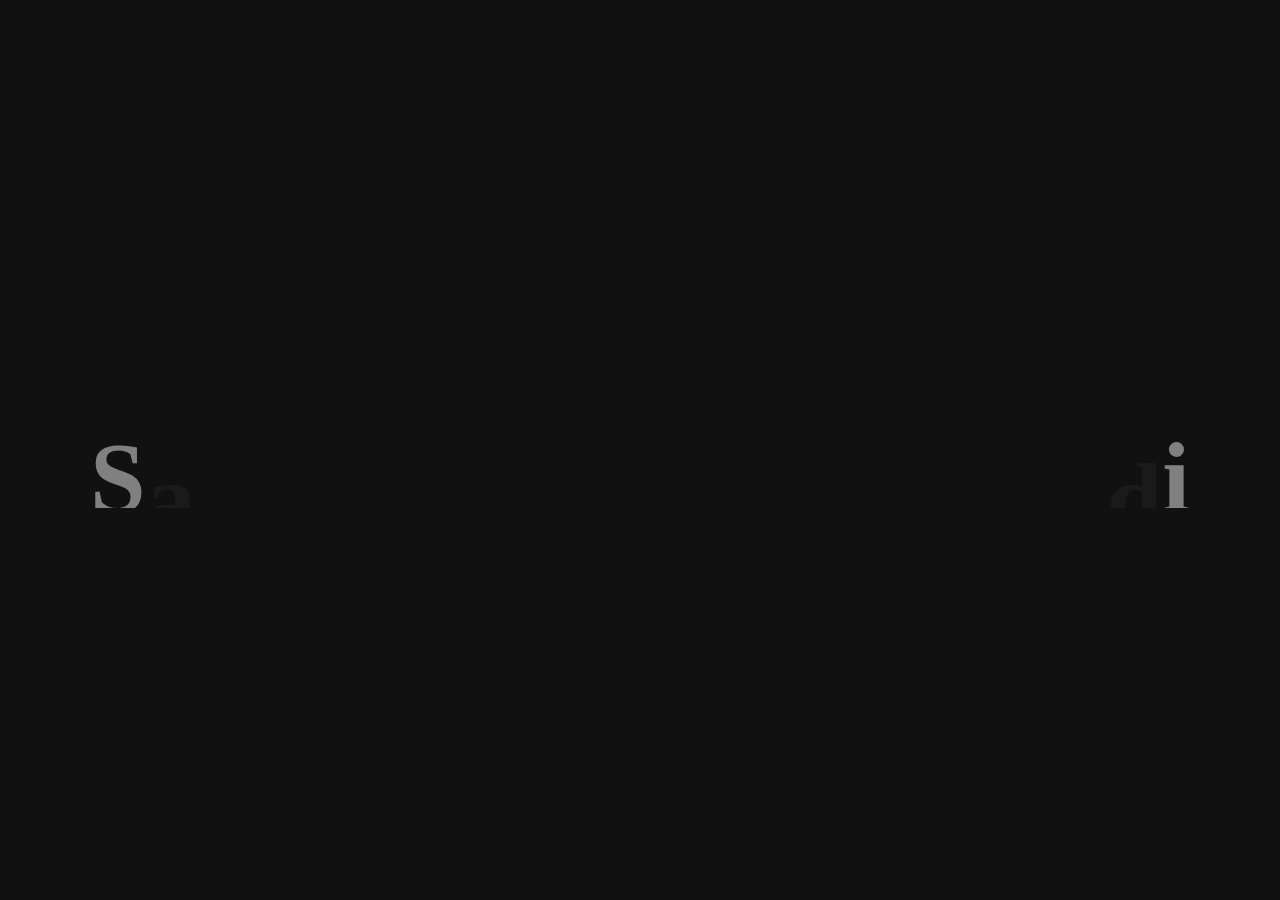
<file: ProjectIntro(TextAnimation)/index.html>
<!DOCTYPE html>
<html lang="en">
<head>
    <meta charset="UTF-8">
    <meta name="viewport" content="width=device-width, initial-scale=1.0">
    <title>Document</title>
    <link rel="stylesheet" href="style.css">
</head>
<body>
    <h1>Samrendra Sagar Dwevedi</h1>
    <script src="https://cdnjs.cloudflare.com/ajax/libs/gsap/3.12.5/gsap.min.js" integrity="sha512-7eHRwcbYkK4d9g/6tD/mhkf++eoTHwpNM9woBxtPUBWm67zeAfFC+HrdoE2GanKeocly/VxeLvIqwvCdk7qScg==" crossorigin="anonymous" referrerpolicy="no-referrer"></script>
    <script src="script.js"></script>
</body>
</html>
</file>
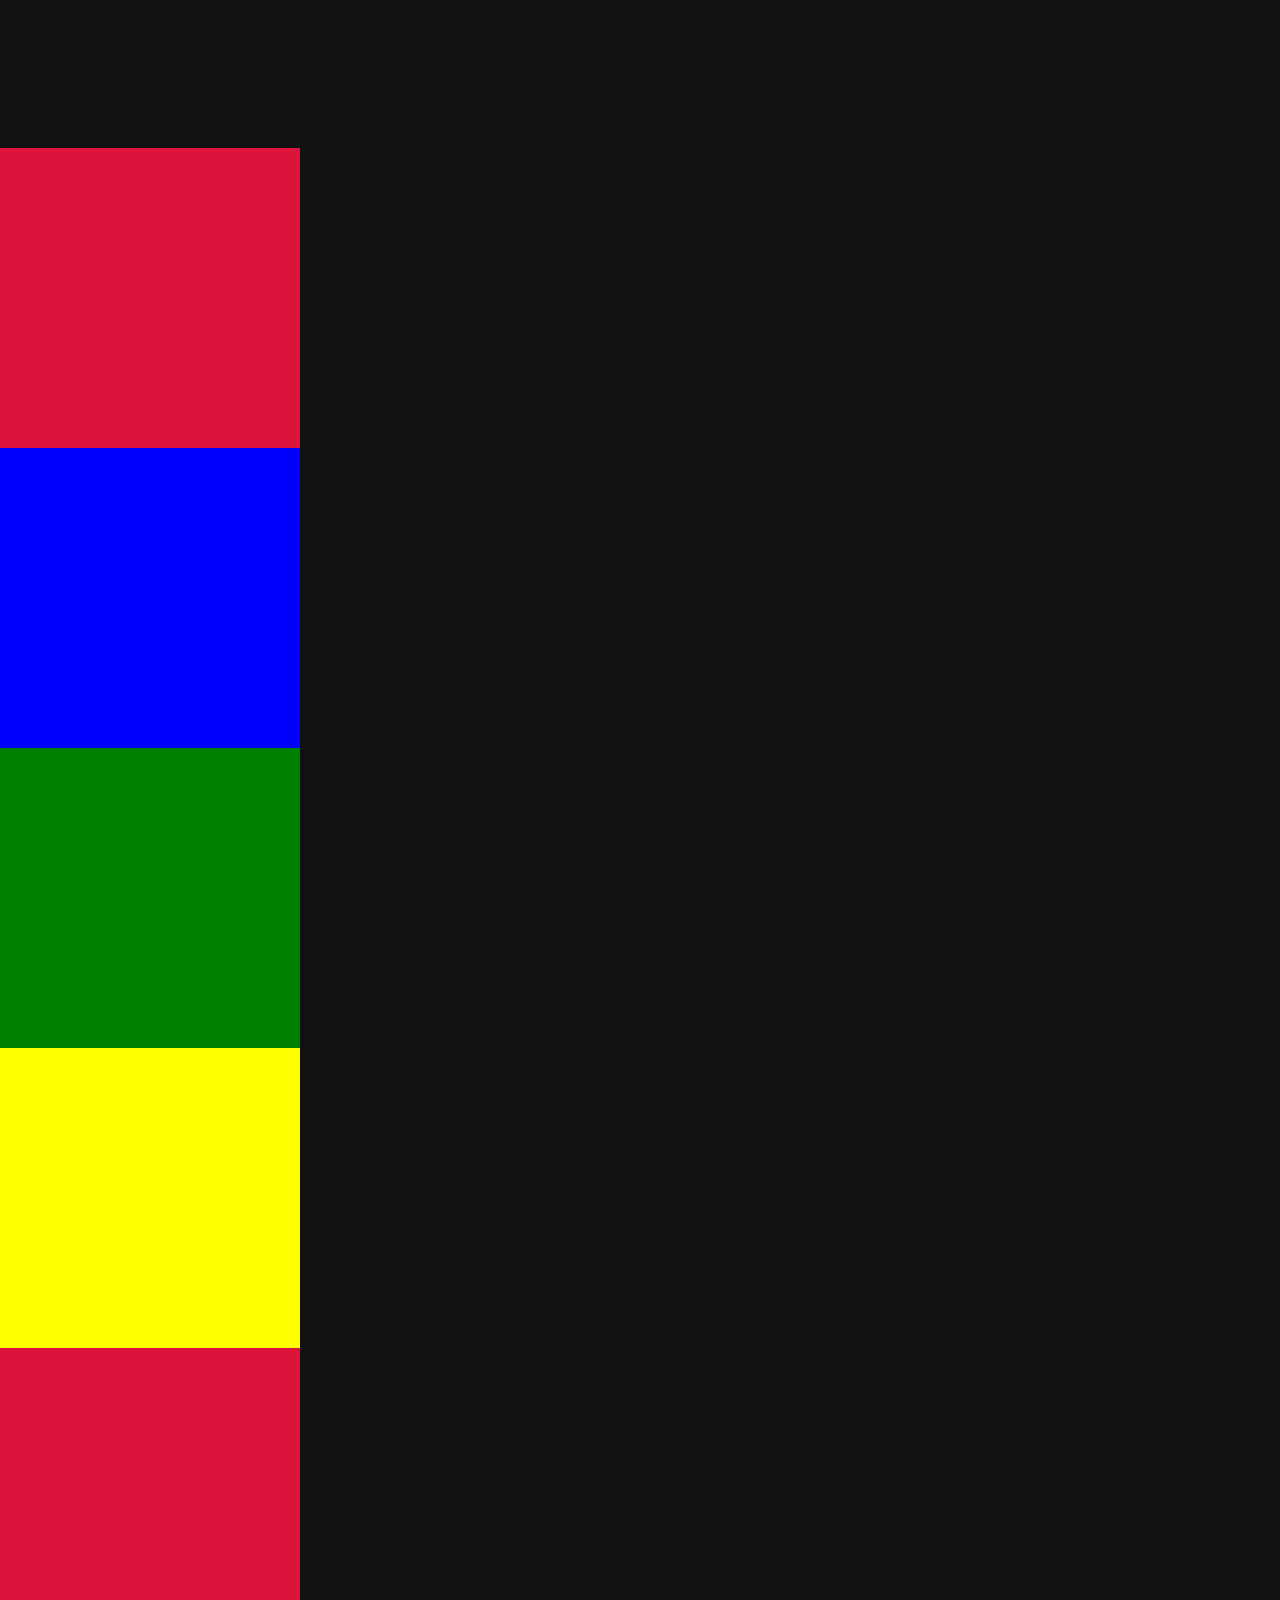
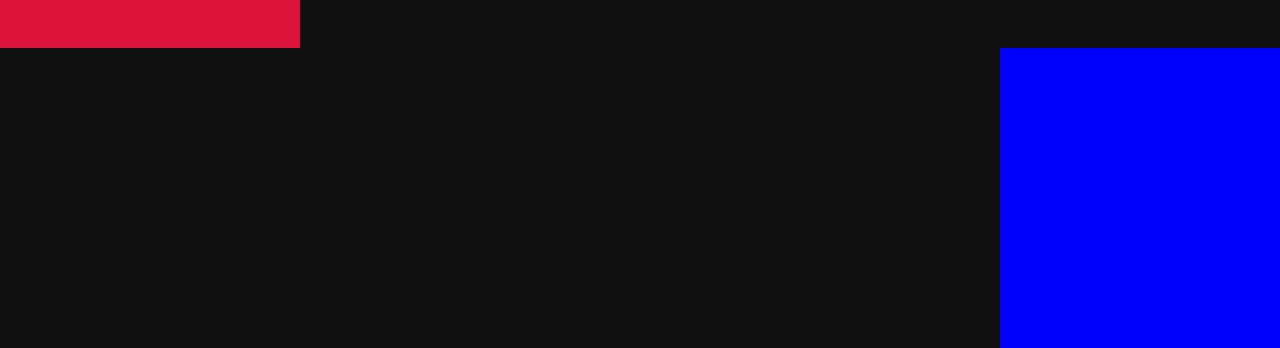
<file: ProjectIntro-1/Index.html>
<!DOCTYPE html>
<html lang="en">
<head>
    <meta charset="UTF-8">
    <meta name="viewport" content="width=device-width, initial-scale=1.0">
    <title>Document</title>
    <link rel="stylesheet" href="style.css">
</head>
<body>
    <h1>Hello I am H1</h1>
    <h1>I also am H1</h1>
    <h1>Hello I am Gian</h1>
    <h1>Hello I am H1</h1>

    <div id="boxA"></div>
    <div id="boxB"></div>
    <div id="boxC"></div>
    <div id="boxD"></div>

    <div id="box1">
    </div>
    <div id="box2">
    </div>
    <script src="https://cdnjs.cloudflare.com/ajax/libs/gsap/3.12.5/gsap.min.js" integrity="sha512-7eHRwcbYkK4d9g/6tD/mhkf++eoTHwpNM9woBxtPUBWm67zeAfFC+HrdoE2GanKeocly/VxeLvIqwvCdk7qScg==" crossorigin="anonymous" referrerpolicy="no-referrer"></script>
    <script src="script.js"></script>
</body>
</html>
</file>
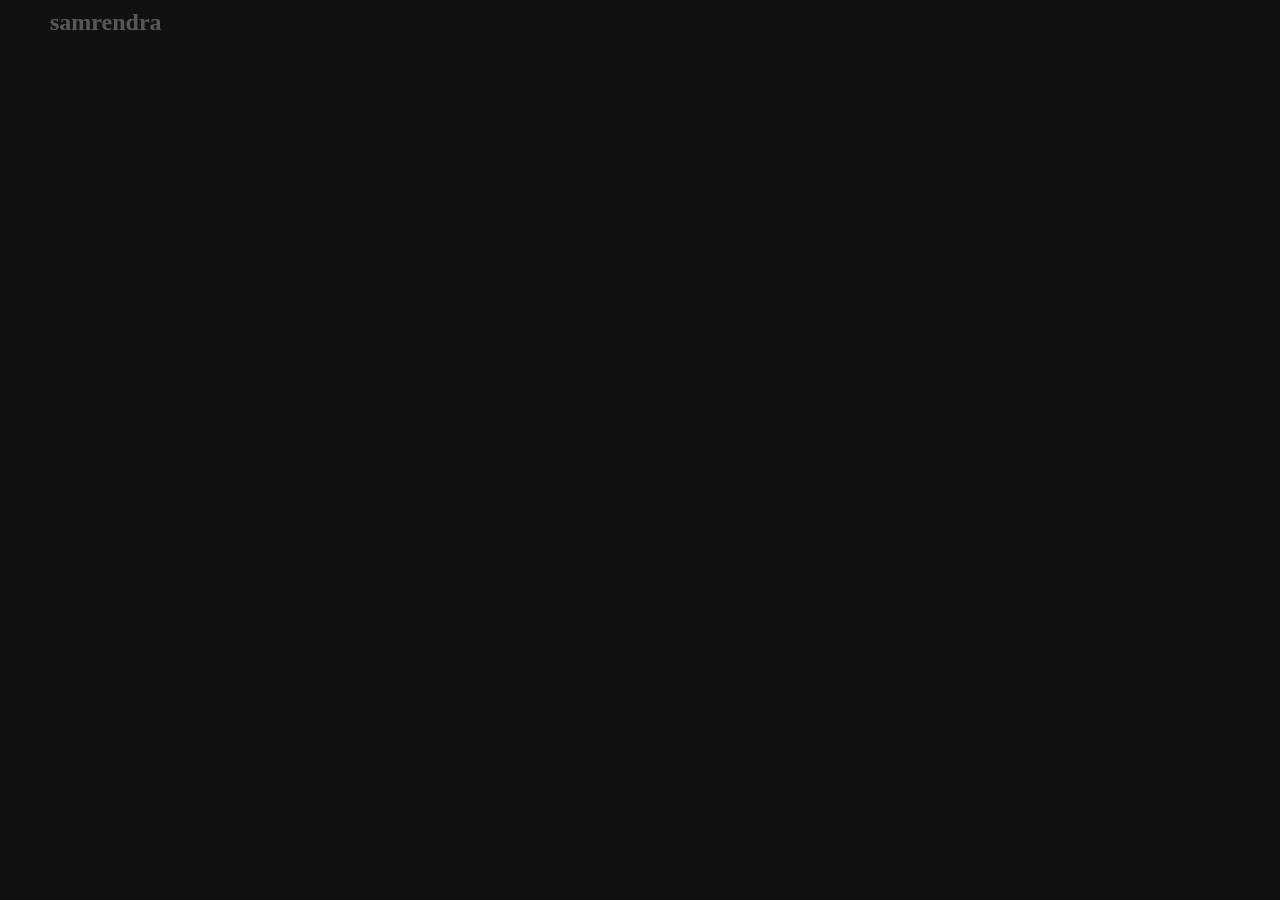
<file: ProjectIntro-2/index2.html>
<!DOCTYPE html>
<html lang="en">
<head>
    <meta charset="UTF-8">
    <meta name="viewport" content="width=device-width, initial-scale=1.0">
    <title>Document</title>
    <link rel="stylesheet" href="style2.css">
</head>
<body>
    <div id="nav">
        <h2>samrendra</h2>
        <div id="part2">
            <h4>Work</h4>
            <h4>About</h4>
            <h4>Courses</h4>
            <h4>Blog</h4>
        </div>
    </div>

    <h1>Samrendra Sagar Dwevedi</h1>

    <script src="https://cdnjs.cloudflare.com/ajax/libs/gsap/3.12.5/gsap.min.js" integrity="sha512-7eHRwcbYkK4d9g/6tD/mhkf++eoTHwpNM9woBxtPUBWm67zeAfFC+HrdoE2GanKeocly/VxeLvIqwvCdk7qScg==" crossorigin="anonymous" referrerpolicy="no-referrer"></script>
    <script src="script2.js"></script>
</body>
</html>
</file>
<file: ProjectIntro(TextAnimation)/style.css>
*{
    margin:0;
    padding: 0;
    box-sizing: border-box;
    font-family: gilroy;
    color:white;
}
html,
body{
    height:100%;
    width:100%;
    background-color: #111;
}

body{
    background-color: #111;
    display:flex;
    align-items: center;
    justify-content: center;
}

h1{
    font-size:100px;
    overflow: hidden;
}

h1 span{
    display: inline-block;
}
</file>
<file: ProjectIntro-1/style.css>
*{
    margin:0;
    padding: 0;
    box-sizing: border-box;
    font-family: gilroy;
    color: #fff;
}

html,
body{
    height:100%;
    width:100%;
    background-color: #111;
}

#box1{
    height: 300px;
    width: 300px;
    background-color: crimson;
}
#box2{
    height: 300px;
    width: 300px;
    background-color: blue;
}
#boxA{
    height: 300px;
    width: 300px;
    background-color: crimson;
}
#boxB{
    height: 300px;
    width: 300px;
    background-color: blue;
}
#boxC{
    height: 300px;
    width: 300px;
    background-color: green;
}
#boxD{
    height: 300px;
    width: 300px;
    background-color: yellow;
}
</file>
<file: ProjectIntro-2/style2.css>
*{
    margin:0;
    padding: 0;
    box-sizing: border-box;
    font-family: gilroy;
    color: #fff;
}

html,
body{
    height:100%;
    width:100%;
    background-color: #111;
}

#nav{
    /* background-color:red; */
    display:flex;
    align-items:center;
    justify-content: space-between;
    padding:30px 50px;
}

#part2{
    display:flex;
    gap:50px;
}

h1{
    position:absolute;
    top: 50%;
    left: 50%;
    transform: translate(-50%, -50%);
    font-size: 80px
    white-space:nowrap;
}
</file>
